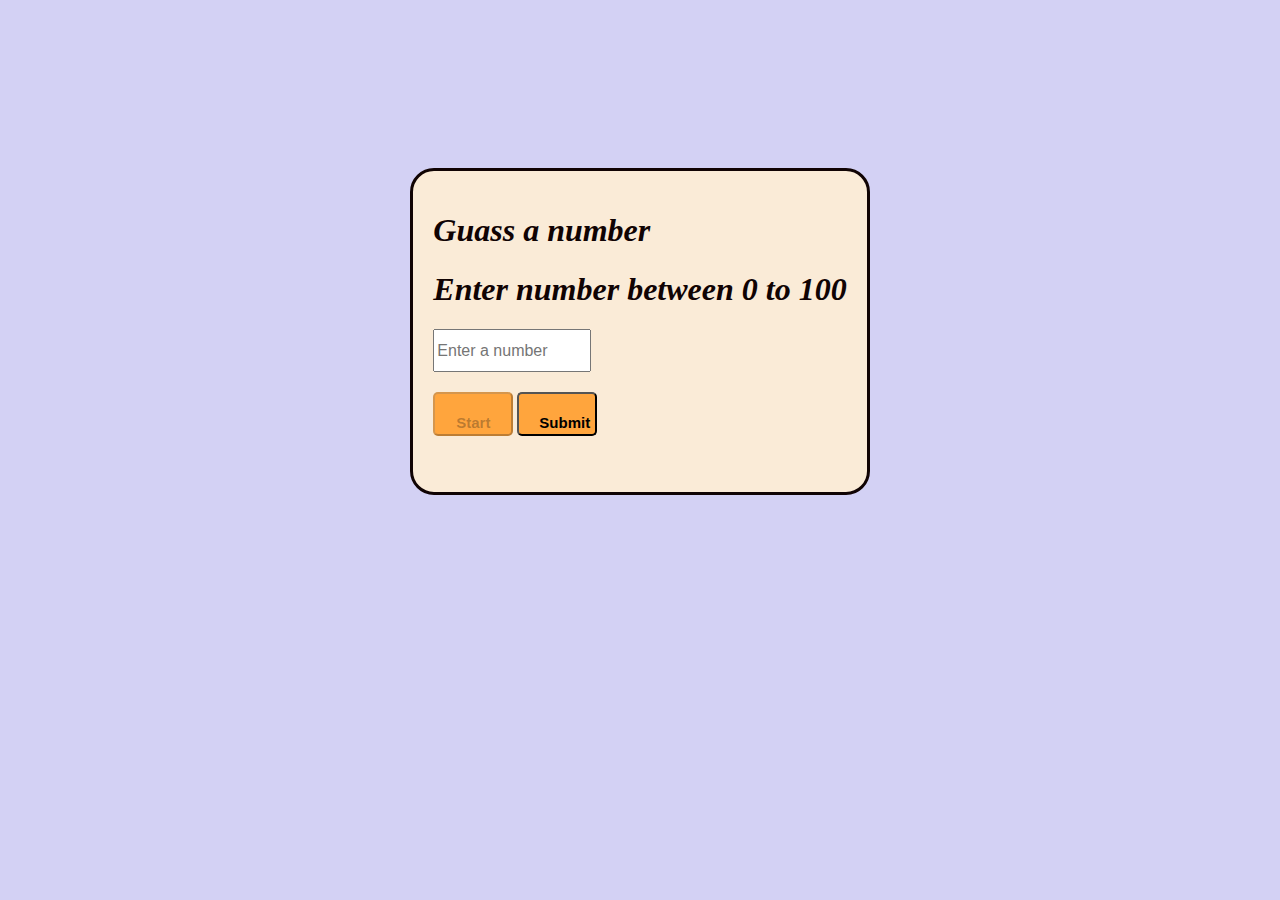
<file: Guass_num/index.html>
<!DOCTYPE html>
<html lang="en">

<head>
    <meta charset="UTF-8">
    <meta name="viewport" content="width=device-width, initial-scale=1.0">
    <title>Document</title>
    <link rel="stylesheet" href="style.css">
</head>

<body>
    <div id="container">
        <header>
            <h1> Guass a number </h1>
        </header>

        <section>
            <h1>Enter number between 0 to 100</h1>
            <input id="num" type="Number" placeholder="Enter a number"><br>
            <button id="startbtn" class="btn">Start</button>
            <button id="submitbtn" class="btn">Submit</button>
            <p id="output"></p>
            <p id="result"></p>

        </section>
    </div>

    <script src="app.js"></script>
</body>

</html>
</file>
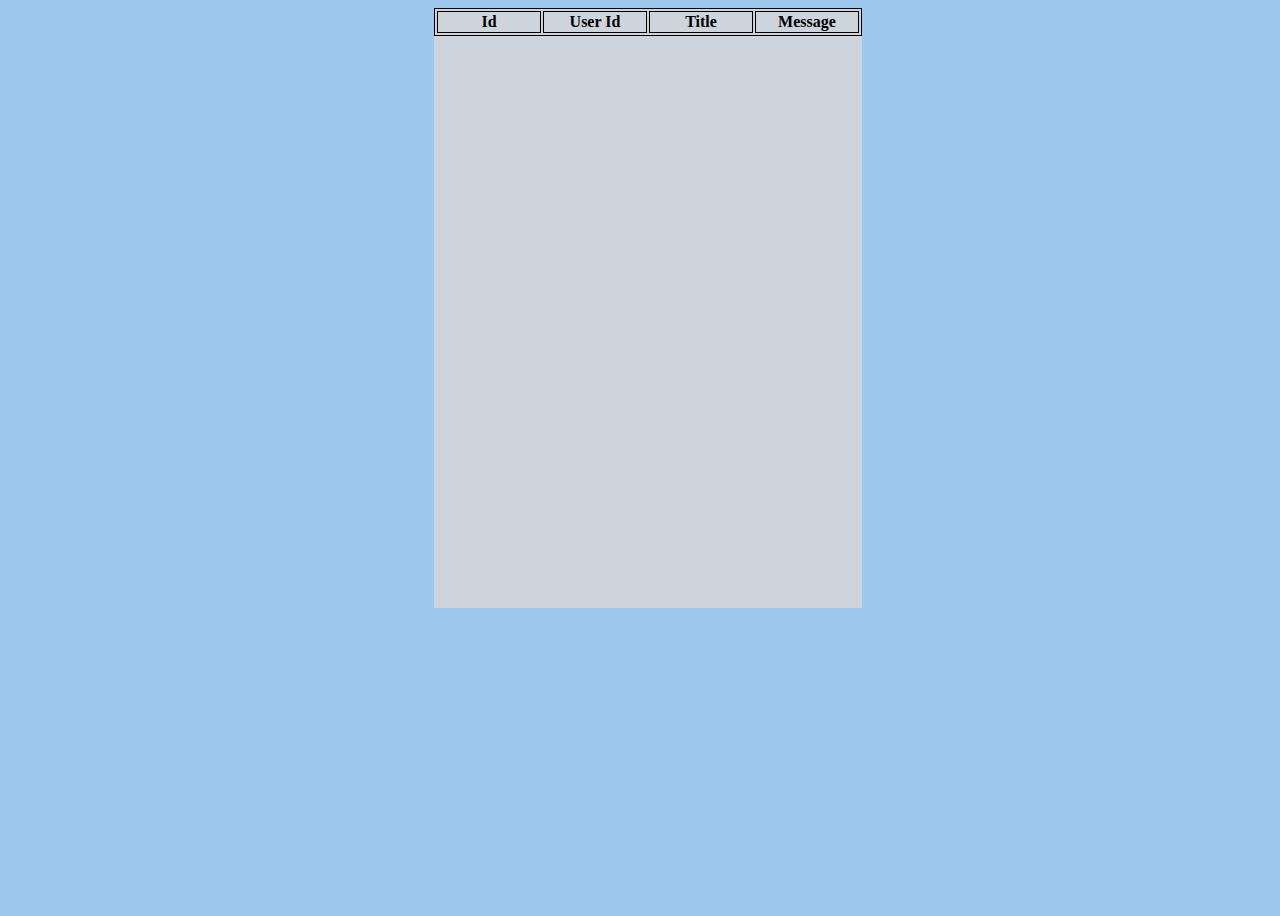
<file: table_creation/index.html>
<!DOCTYPE html>
<html lang="en">
<head>
    <meta charset="UTF-8">
    <meta name="viewport" content="width=device-width, initial-scale=1.0">
    <title>Document</title>
    <link rel="stylesheet" href="style.css">
</head>
<body>
    <div id="data">
        <table>
            <tr>
                <th>Id</th>
                <th>User Id</th>
                <th>Title</th>
                <th>Message</th>
            </tr>
        </table>
    </div>

    <script src="app.js"></script>
</body>
</html>
</file>
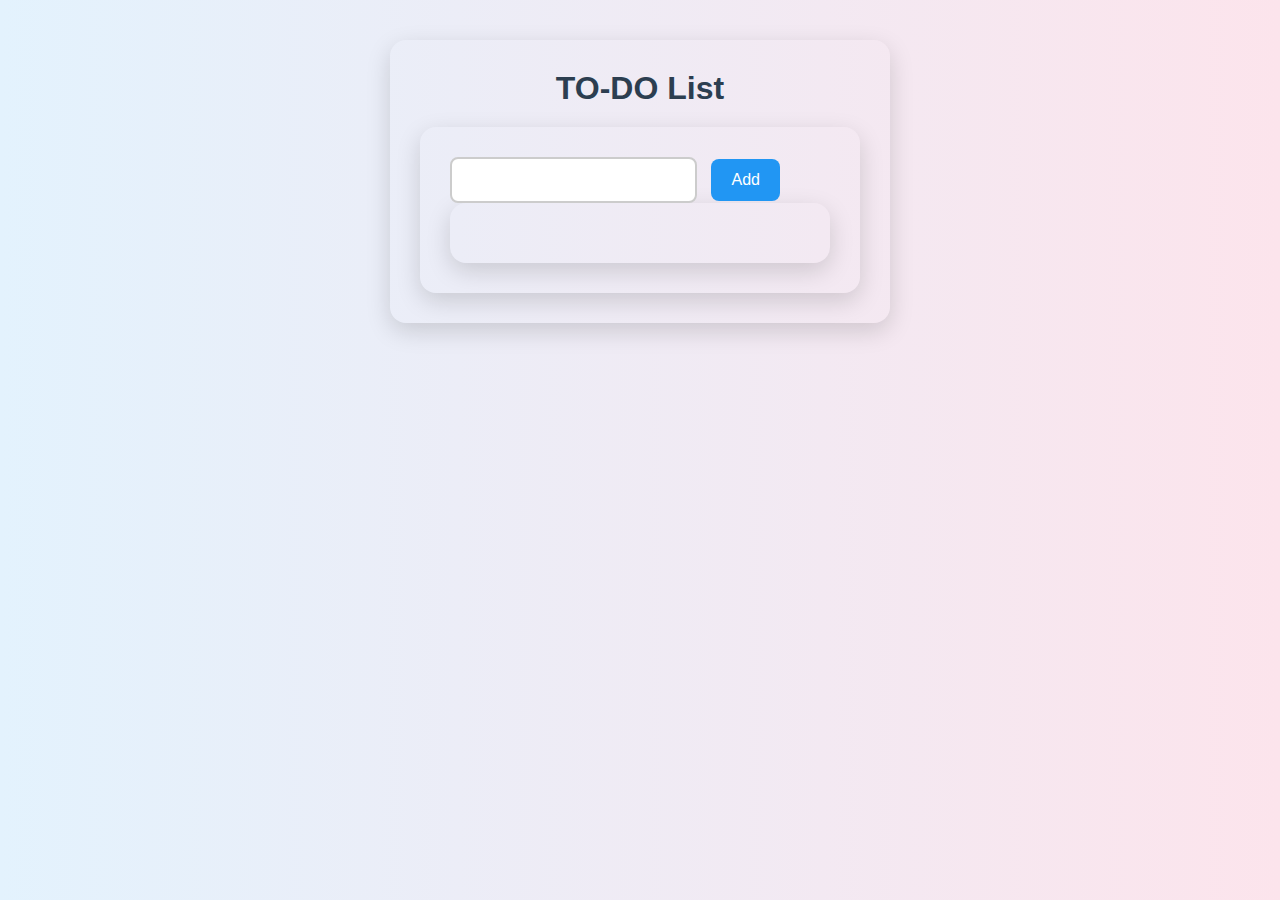
<file: TO-Do list/index.html>
<!DOCTYPE html>
<html lang="en">

<head>
    <meta charset="UTF-8">
    <meta name="viewport" content="width=device-width, initial-scale=1.0">
    <title>Document</title>
    <link rel="stylesheet" href="style.css">
        
</head>

<body>
    <div>
        <h1>
            TO-DO List
        </h1>
        <div>
            <input id="text" type="text" />
            <button id="addbtn">Add</button>
            <div id="output"></div>
        </div>

    </div>


    <script src="app.js"></script>
</body>

</html>
</file>
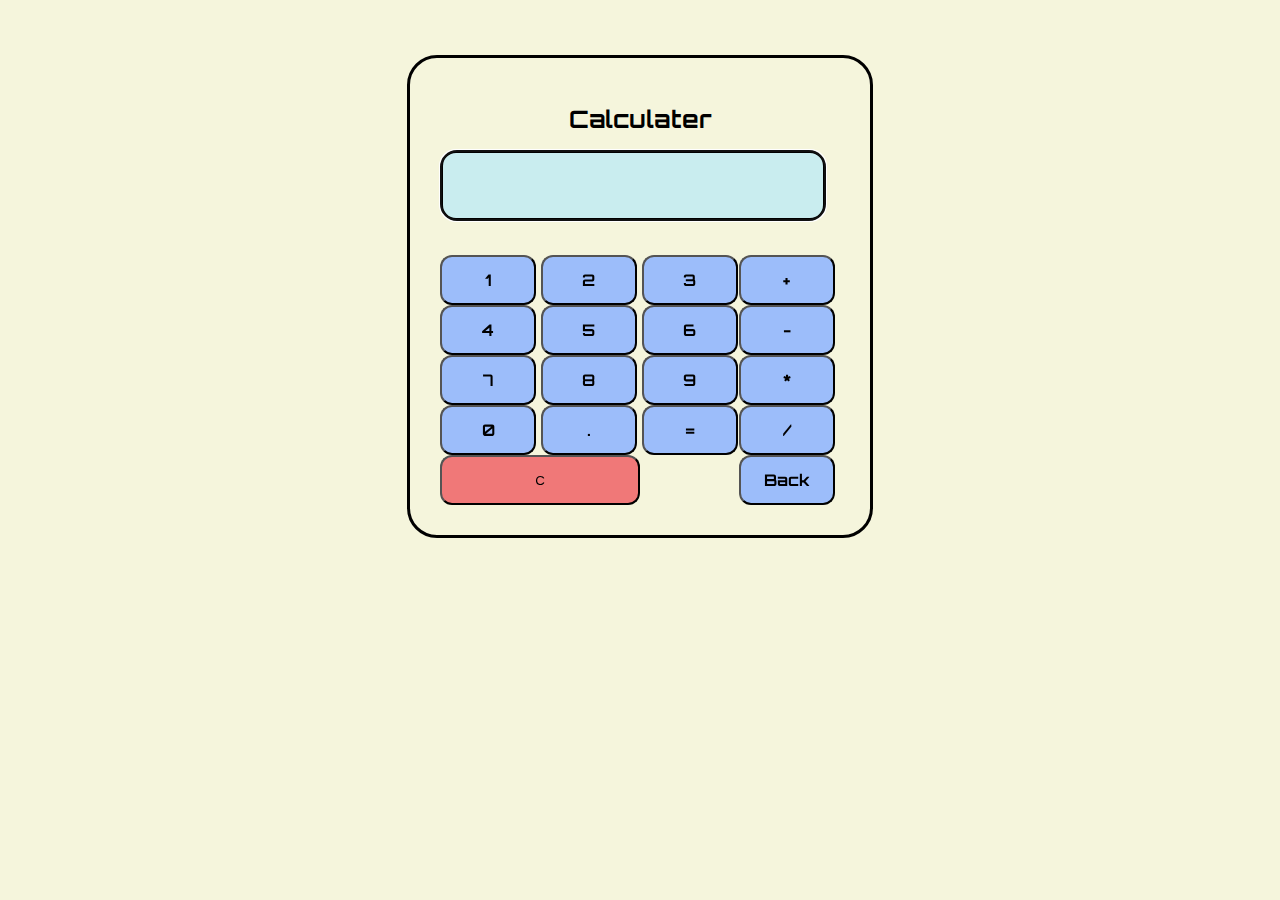
<file: cal.html>
<!DOCTYPE html>
<html lang="en">

<head>
    <meta charset="UTF-8">
    <meta name="viewport" content="width=device-width, initial-scale=1.0">
    <title>Document</title>
    <link rel="stylesheet" href="cal.css">
    <link href="https://fonts.googleapis.com/css2?family=Orbitron&display=swap" rel="stylesheet">


</head>


<body>

    <section id="sec">
        <div>
            <h1>Calculater</h1>
        </div>
        <div id="input-sec">
            <input type="text" id="input" value="">
        </div>
        <div id="all-btn">
            <div id="num-but">

                <button id="1" class="btn">1</button>
                <button id="2" class="btn">2</button>
                <button id="3" class="btn">3</button>
                <button id="4" class="btn">4</button>
                <button id="5" class="btn">5</button>
                <button id="6" class="btn">6</button>
                <button id="7" class="btn">7</button>
                <button id="8" class="btn">8</button>
                <button id="9" class="btn">9</button>
                <button id="0" class="btn">0</button>
                <button id="point" class="btn">.</button>
                <button id="equ">=</button>
                <button id="clear">C</button>


            </div>
            <div id="op-btn">
                <button id="+" class="btn">+</button>
                <button id="-" class="btn">-</button>
                <button id="*" class="btn">*</button>
                <button id="/" class="btn">/</button>
                <button id="back">Back</button>


            </div>

        </div>
    </section>
    <script src="./cal.js"></script>
</body>

</html>
</file>
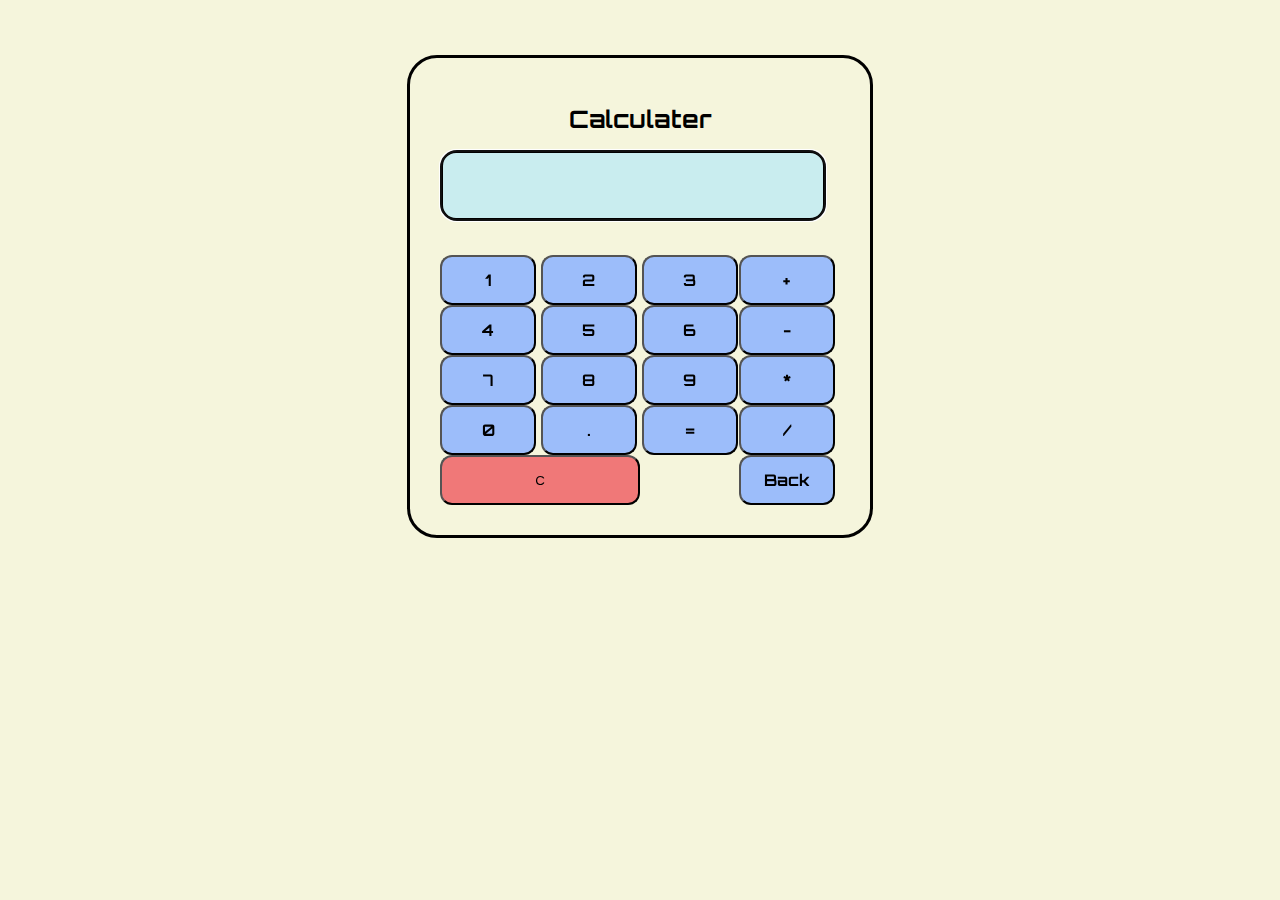
<file: calculater/cal.html>
<!DOCTYPE html>
<html lang="en">

<head>
    <meta charset="UTF-8">
    <meta name="viewport" content="width=device-width, initial-scale=1.0">
    <title>Document</title>
    <link rel="stylesheet" href="cal.css">
    <link href="https://fonts.googleapis.com/css2?family=Orbitron&display=swap" rel="stylesheet">


</head>


<body>

    <section id="sec">
        <div>
            <h1>Calculater</h1>
        </div>
        <div id="input-sec">
            <input type="text" id="input" value="">
        </div>
        <div id="all-btn">
            <div id="num-but">

                <button id="1" class="btn">1</button>
                <button id="2" class="btn">2</button>
                <button id="3" class="btn">3</button>
                <button id="4" class="btn">4</button>
                <button id="5" class="btn">5</button>
                <button id="6" class="btn">6</button>
                <button id="7" class="btn">7</button>
                <button id="8" class="btn">8</button>
                <button id="9" class="btn">9</button>
                <button id="0" class="btn">0</button>
                <button id="point" class="btn">.</button>
                <button id="equ">=</button>
                <button id="clear">C</button>


            </div>
            <div id="op-btn">
                <button id="+" class="btn">+</button>
                <button id="-" class="btn">-</button>
                <button id="*" class="btn">*</button>
                <button id="/" class="btn">/</button>
                <button id="back">Back</button>


            </div>

        </div>
    </section>
    <script src="./cal.js"></script>
</body>

</html>
</file>
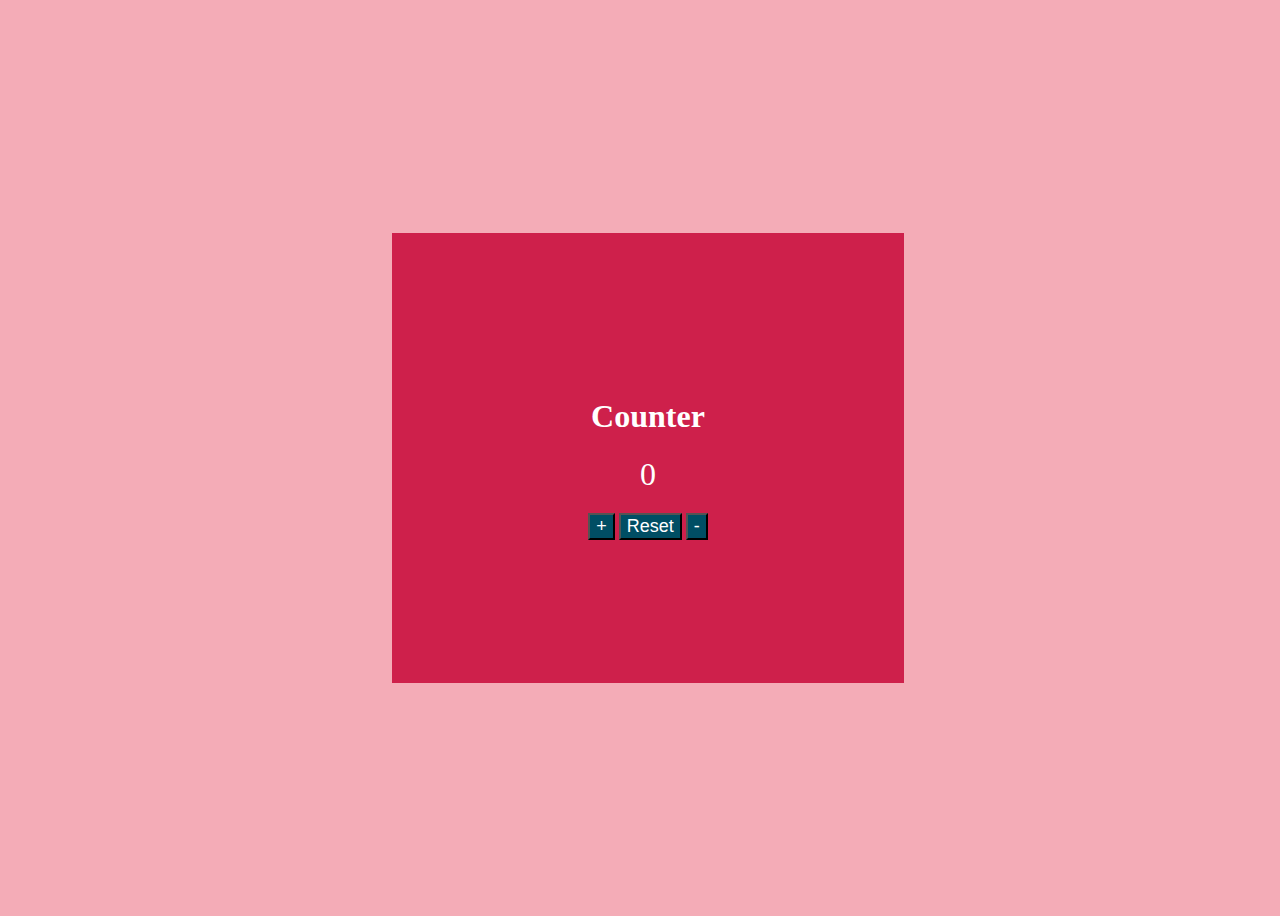
<file: counter/app.html>
<!DOCTYPE html>
<html lang="en">

<head>
    <meta charset="UTF-8">
    <meta name="viewport" content="width=device-width, initial-scale=1.0">
    <link rel="stylesheet" href="app.css">
    <title>Document</title>
</head>

<body>
    <div class="continer">
        <div class="header">
            <h1>Counter</h1>
        </div>
        <div class="count-container">
            <div id="counterValue">0</div>
            <button id="increment" class="btn">+</button>
            <button id="reset" class="btn">Reset</button>
            <button id="decrement" class="btn">-</button>
        </div>
    </div>
    <script src="app.js"></script>
</body>

</html>
</file>
<file: Guass_num/style.css>
body {
    background-color: #d3d1f4;
    color: rgb(16, 3, 3);
    margin: 168px 100px 100px 100px;
    justify-self: anchor-center;
}

h1 {
    font-style: oblique;
}

#container {

    padding: 20px;
    border: solid;
    display: inline-block;
    background-color: antiquewhite;
    border-radius: 24px;
    
}

#num {
    width: 150px;
    height: 37px;
    font-size:medium;
}

#startbtn,
#submitbtn {
    font-weight: bolder;
    font-size:15px;
    padding: 20px;
    width: 80px;
    height: 30px;
    margin: 20px 0px;
    background-color: #ffa53d;
    border-radius: 5px;
}

#startbtn:hover,
#submitbtn:hover {
    background-color: #9c5300
}
</file>
<file: table_creation/style.css>
body {
    height: 100vh;
    width: 100vw;
    display:grid;
    justify-content : space-evenly;
    background-color:rgb(158, 201, 238)
}

#data {
    height: 600px;
    overflow:scroll;
    background-color:rgb(205, 212, 219)
}

table, th, td {
    border: 1px solid black;
    
}

th, td {
    width: 100px;
}
</file>
<file: cal.css>
body {
    border: 10px solid #333;
  padding: 30px;
    border: solid;
    margin: 55px;
    width: 400px;
    height: fit-content;
    justify-self: anchor-center;
    border-radius: 30px;
    background-color:beige;
    font-family: 'Orbitron', sans-serif;
    font-weight: 700;

}
.sec{
    background-color:rgb(43, 43, 28);
}
h1{
    justify-self: anchor-center;
    font-size:x-large
}


#input {
    font-family: 'Orbitron', sans-serif;
    margin-bottom: 34px;
    width: 92%;
    height: 53PX;
    padding: 6px;
    font-size: larger;
    border: solid;
    border-radius: 16px;
    background-color:rgb(201, 237, 239)  ;
}

.btn,
#equ,
#back {
    font-family: 'Orbitron', sans-serif;
      font-weight: 700;
    width: 96px;
    height: 50px;
    border-radius: 12px;
    font-size: medium;
    background-color:rgb(156, 189, 250)
}
#clear{
    width: 200px;
    height: 50px;
    border-radius: 12px;
    background-color:rgb(240, 120, 120)

}





/* Button Grid Layout */
#all-btn {
    display: grid;
    grid-template-columns: auto auto auto;
}


#num-but {
    display: grid;
    grid-template-columns: auto auto auto;
}

#op-btn {

    display: grid;
    grid-template-columns: auto;
}

#clear{
     grid-column: 1 / 3;
}
</file>
<file: calculater/cal.css>
body {
    border: 10px solid #333;
  padding: 30px;
    border: solid;
    margin: 55px;
    width: 400px;
    height: fit-content;
    justify-self: anchor-center;
    border-radius: 30px;
    background-color:beige;
    font-family: 'Orbitron', sans-serif;
    font-weight: 700;

}
.sec{
    background-color:rgb(43, 43, 28);
}
h1{
    justify-self: anchor-center;
    font-size:x-large
}


#input {
    font-family: 'Orbitron', sans-serif;
    margin-bottom: 34px;
    width: 92%;
    height: 53PX;
    padding: 6px;
    font-size: larger;
    border: solid;
    border-radius: 16px;
    background-color:rgb(201, 237, 239)  ;
}

.btn,
#equ,
#back {
    font-family: 'Orbitron', sans-serif;
      font-weight: 700;
    width: 96px;
    height: 50px;
    border-radius: 12px;
    font-size: medium;
    background-color:rgb(156, 189, 250)
}
#clear{
    width: 200px;
    height: 50px;
    border-radius: 12px;
    background-color:rgb(240, 120, 120)

}





/* Button Grid Layout */
#all-btn {
    display: grid;
    grid-template-columns: auto auto auto;
}


#num-but {
    display: grid;
    grid-template-columns: auto auto auto;
}

#op-btn {

    display: grid;
    grid-template-columns: auto;
}

#clear{
     grid-column: 1 / 3;
}
</file>
<file: counter/app.css>
body{
    width:100%;
    height:100vh;
    background-color:#f4acb7;
    display: flex;
}

.continer{
    margin: auto;
    width:40%;
    height: 50%;
    background-color:#ce204b;
    color:#ffffff;
    text-align: center;
    align-content: center;


}

.btn{
    background-color:#004e64;
    color:#ffffff;
    font-size:large;
}

.btn:hover{
    background-color:#00313f;

}

#counterValue{
    font-size: xx-large;
    margin:20px;
}
</file>
<file: TO-Do list/style.css>
/* Reset and Base Styles */
* {
  box-sizing: border-box;
  margin: 0;
  padding: 0;
}

body {
  font-family: 'Segoe UI', Tahoma, Geneva, Verdana, sans-serif;
  background: linear-gradient(to right, #e3f2fd, #fce4ec);
  min-height: 100vh;
  display: flex;
  justify-content: center;
  align-items: flex-start;
  padding: 40px;
}

div {
  padding: 30px;
  border-radius: 16px;
  box-shadow: 0 8px 24px rgba(0, 0, 0, 0.15);
  width: 100%;
  max-width: 500px;
}

/* Heading */
h1 {
  text-align: center;
  margin-bottom: 20px;
  color: #2c3e50;
}

/* Input + Button Row */
input#text {
  padding: 12px;
  width: 65%;
  font-size: 16px;
  border: 2px solid #ccc;
  outline:none;
  border-radius: 8px;
  transition: border-color 0.3s;
}

button#addbtn {
  padding: 12px 20px;
  background-color: #2196f3;
  border: none;
  border-radius: 8px;
  color: white;
  font-size: 16px;
  margin-left: 10px;
}

button#addbtn:hover {
  background-color: #1976d2;
}

#output div {
  display: flex;
  justify-content: space-between;
  align-items: center;
  background: #fafafa;
  padding: 12px 16px;
  margin-bottom: 10px;
  border-left: 6px solid #2196f3;
  border-radius: 8px;
  transition: background-color 0.2s;
}
/* Delete Button */
#output button {
  background-color: #f44336;
  color: white;
  border: none;
  padding: 8px 14px;
  border-radius: 6px;
  cursor: pointer;
  transition: background-color 0.3s;
}

#output button:hover {
  background-color: #c62828;
}
</file>
